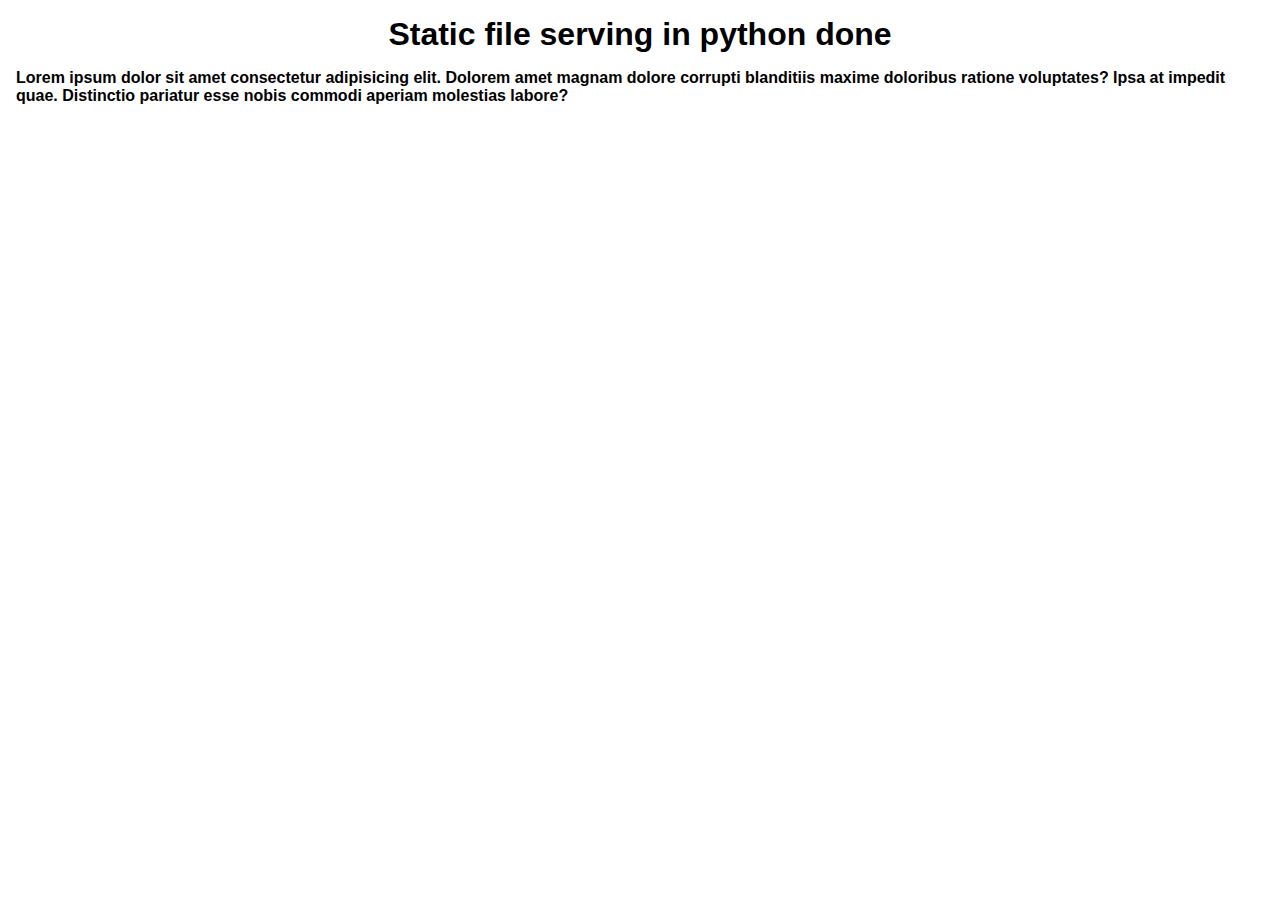
<file: 12.static_files/templates/index.html>
<!DOCTYPE html>
<html lang="en">
<head>
    <meta charset="UTF-8">
    <meta name="viewport" content="width=device-width, initial-scale=1.0">
    <link rel="stylesheet" href="../static/index.css">
    <title>Document</title>
</head>
<body>
    <h1>Static file serving in python done</h1>
    <p>Lorem ipsum dolor sit amet consectetur adipisicing elit. Dolorem amet magnam dolore corrupti blanditiis maxime doloribus ratione voluptates? Ipsa at impedit quae. Distinctio pariatur esse nobis commodi aperiam molestias labore?</p>
    <script src="../static/index.js"></script>
</body>
</html>
</file>
<file: 12.static_files/static/index.css>
* {
    margin: 0;
    padding: 0;
    font-family: sans-serif;
    font-weight: bold;
}

body {
    display: flex;
    flex-direction: column;
    justify-content: center;
    align-items: center;
    padding: 1em;
    gap: 1em;
}
</file>
